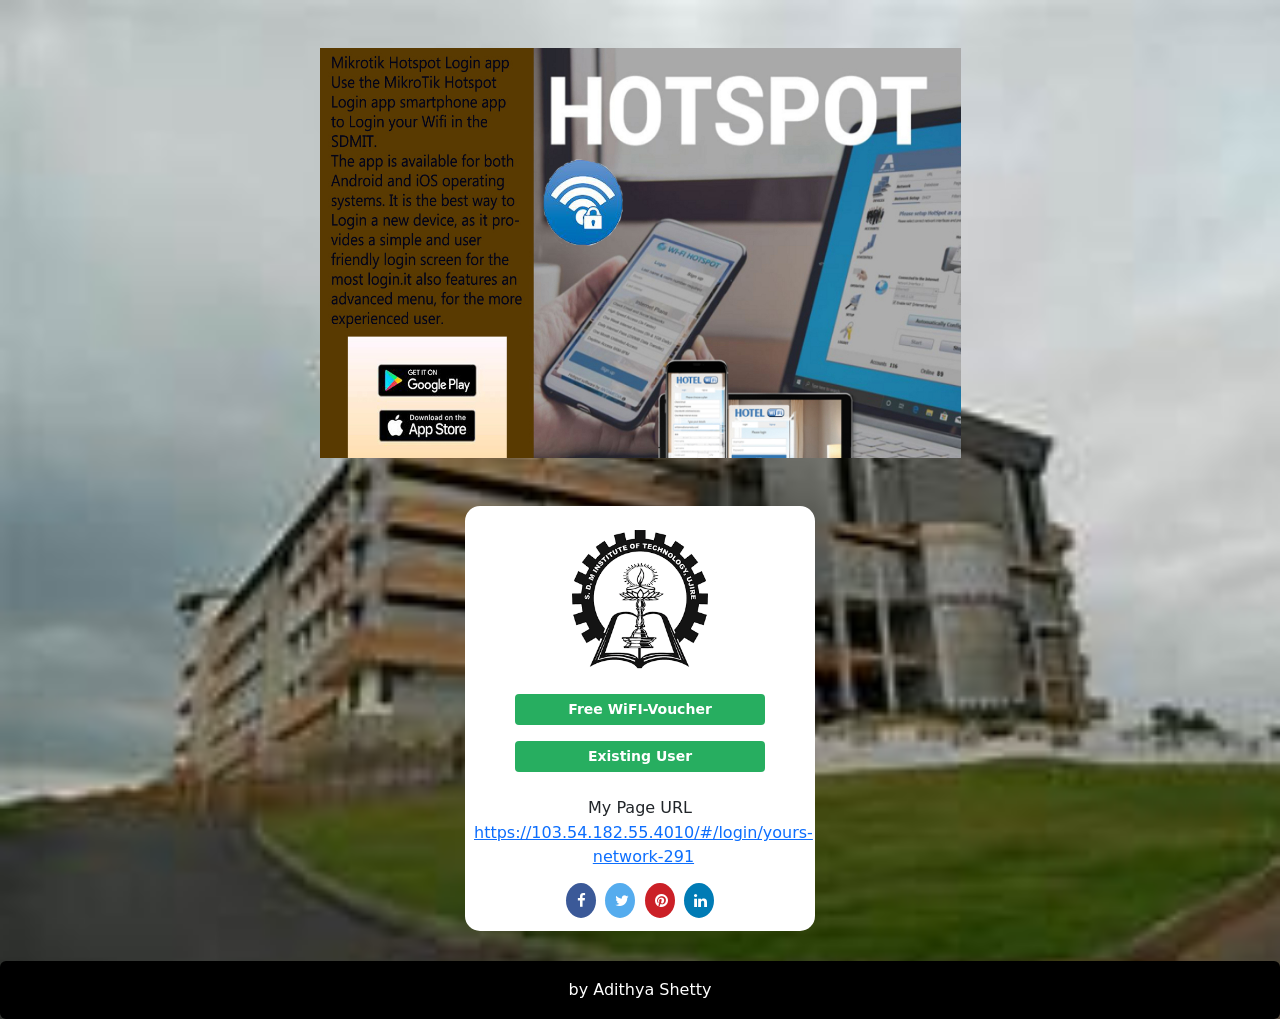
<file: index.html>
<!DOCTYPE html>
<html lang="en">
  <head>
    <!-- Required meta tags -->
    <meta charset="utf-8" />
    <meta name="viewport" content="width=device-width, initial-scale=1" />
    <link
      rel="stylesheet"
      href="https://cdnjs.cloudflare.com/ajax/libs/font-awesome/4.7.0/css/font-awesome.min.css"
    />
    <!-- Bootstrap CSS -->
    <link
      href="https://cdn.jsdelivr.net/npm/bootstrap@5.0.2/dist/css/bootstrap.min.css"
      rel="stylesheet"
      integrity="sha384-EVSTQN3/azprG1Anm3QDgpJLIm9Nao0Yz1ztcQTwFspd3yD65VohhpuuCOmLASjC"
      crossorigin="anonymous"
    />
    <link rel="stylesheet" href="style.css" />
    <title>Sdm wifi login</title>
  </head>
  <body>
    <div
      class="container my-md-0 bg_img d-flex justify-content-center flex-column my-5"
    >
      <div class="row justify-content-center my-5">
        <div class="col-md-7 col-sm-10">
          <img src="./images/Hostspot.jpg" alt="" class="img-fluid" />
        </div>
      </div>

      <div class="row justify-content-center mx-1">
        <div class="col-md-7 col-sm-8 bwhite px-2">
          <img
            src="./images/sdmit logo.png"
            alt=""
            class="img-fluid text-center logo mt-4"
          />
          <br />
          <button
            type="button"
            class="btn green btn-sm w-75 mb-3 mt-4"
            id="loginform1"
          >
            Free WiFI-Voucher
          </button>
          <br />
          <button
            type="button"
            class="btn green btn-sm w-75 mb-4"
            id="loginform2"
          >
            Existing User
          </button>

          <br />
          <span class="my-0">My Page URL</span>
          <a class="btn btn-link m-0 p-0"
            >https://103.54.182.55.4010/#/login/yours-network-291</a
          >
          <div class="row py-2">
            <div class="col-md-6 col-sm-6 mx-auto">
              <a href="#" class="fa fa-facebook img-fluid"></a>
              <a href="#" class="fa fa-twitter img-fluid"></a>
              <a href="#" class="fa fa-pinterest img-fluid"></a>
              <a href="#" class="fa fa-linkedin img-fluid"></a>
            </div>
          </div>
        </div>
      </div>
    </div>
    <div class="alert black margintop30" role="alert">by Adithya Shetty</div>
    <!-- Optional JavaScript; choose one of the two! -->
    <script>
      let loginform1 = document.getElementById("loginform1");
      let loginform2 = document.getElementById("loginform2");

      loginform1.addEventListener("click", () => {
        location.assign("login.html");
      });
      loginform2.addEventListener("click", () => {
        location.assign("login.html");
      });
    </script>
    <!-- Option 1: Bootstrap Bundle with Popper -->
    <script
      src="https://cdn.jsdelivr.net/npm/bootstrap@5.0.2/dist/js/bootstrap.bundle.min.js"
      integrity="sha384-MrcW6ZMFYlzcLA8Nl+NtUVF0sA7MsXsP1UyJoMp4YLEuNSfAP+JcXn/tWtIaxVXM"
      crossorigin="anonymous"
    ></script>

    <!-- Option 2: Separate Popper and Bootstrap JS -->
    <!--
    <script src="https://cdn.jsdelivr.net/npm/@popperjs/core@2.9.2/dist/umd/popper.min.js" integrity="sha384-IQsoLXl5PILFhosVNubq5LC7Qb9DXgDA9i+tQ8Zj3iwWAwPtgFTxbJ8NT4GN1R8p" crossorigin="anonymous"></script>
    <script src="https://cdn.jsdelivr.net/npm/bootstrap@5.0.2/dist/js/bootstrap.min.js" integrity="sha384-cVKIPhGWiC2Al4u+LWgxfKTRIcfu0JTxR+EQDz/bgldoEyl4H0zUF0QKbrJ0EcQF" crossorigin="anonymous"></script>
    -->
  </body>
</html>
</file>
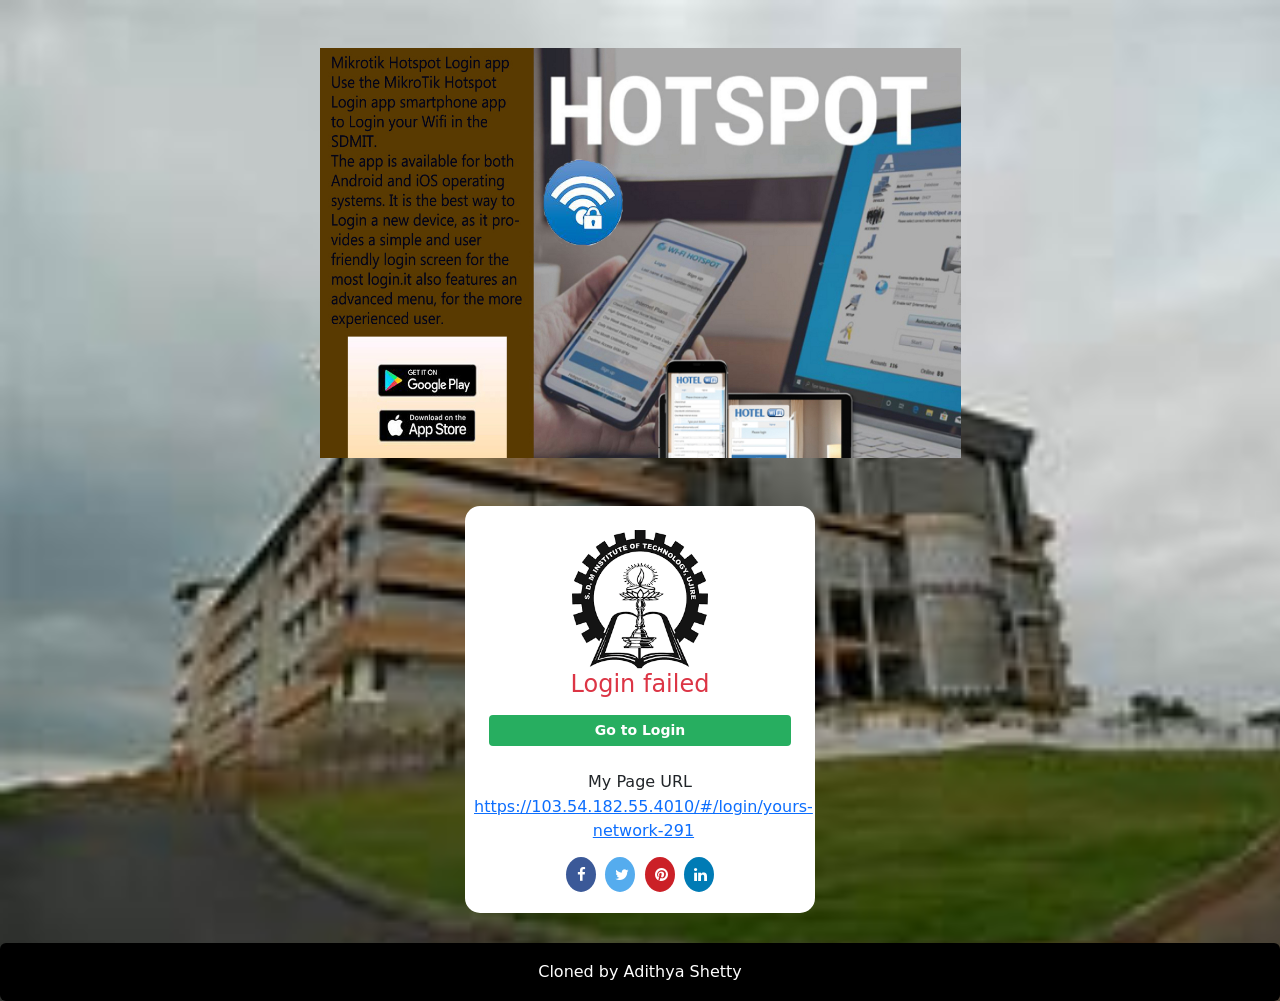
<file: failed.html>
<!DOCTYPE html>
<html lang="en">
  <head>
    <!-- Required meta tags -->
    <meta charset="utf-8" />
    <meta name="viewport" content="width=device-width, initial-scale=1" />
    <link
      rel="stylesheet"
      href="https://cdnjs.cloudflare.com/ajax/libs/font-awesome/4.7.0/css/font-awesome.min.css"
    />
    <!-- Bootstrap CSS -->
    <link
      href="https://cdn.jsdelivr.net/npm/bootstrap@5.0.2/dist/css/bootstrap.min.css"
      rel="stylesheet"
      integrity="sha384-EVSTQN3/azprG1Anm3QDgpJLIm9Nao0Yz1ztcQTwFspd3yD65VohhpuuCOmLASjC"
      crossorigin="anonymous"
    />
    <link rel="stylesheet" href="style.css" />
    <title>failed</title>
  </head>
  <body>
    <div
      class="container my-md-0 bg_img d-flex justify-content-center flex-column my-5"
    >
      <div class="row justify-content-center my-5">
        <div class="col-md-7 col-sm-10">
          <img src="./images/Hostspot.jpg" alt="" class="img-fluid" />
        </div>
      </div>

      <div class="row justify-content-center mx-1">
        <div class="col-md-7 col-sm-8 bwhite px-2">
          <img
            src="./images/sdmit logo.png"
            alt=""
            class="img-fluid text-center logo mt-4"
          />
          <br />
          <div class="mx-3">
            <h4 class="text-danger fw-600">Login failed</h4>
          </div>
          <div class="row justify-content-evenly mt-2 mx-3">
            <button
              type="button"
              class="btn green btn-sm my-2"
              id="tologinpage"
            >
              Go to Login
            </button>
          </div>
          <div class="my-2 mt-3">
            <span class="my-0">My Page URL</span>
            <button type="button" class="btn btn-link m-0 p-0">
              https://103.54.182.55.4010/#/login/yours-network-291
            </button>
            <div class="row py-2">
              <div class="col-md-6 col-sm-6 mx-auto">
                <a href="#" class="fa fa-facebook img-fluid"></a>
                <a href="#" class="fa fa-twitter img-fluid"></a>
                <a href="#" class="fa fa-pinterest img-fluid"></a>
                <a href="#" class="fa fa-linkedin img-fluid"></a>
              </div>
            </div>
          </div>
        </div>
      </div>
    </div>
    <div class="alert black margintop30" role="alert">
      Cloned by Adithya Shetty
    </div>
    <!-- Optional JavaScript; choose one of the two! -->

    <script>
      let tologinpage = document.getElementById("tologinpage");

      tologinpage.addEventListener("click", () => {
        location.assign("login.html");
      });
    </script>

    <!-- Option 1: Bootstrap Bundle with Popper -->
    <script
      src="https://cdn.jsdelivr.net/npm/bootstrap@5.0.2/dist/js/bootstrap.bundle.min.js"
      integrity="sha384-MrcW6ZMFYlzcLA8Nl+NtUVF0sA7MsXsP1UyJoMp4YLEuNSfAP+JcXn/tWtIaxVXM"
      crossorigin="anonymous"
    ></script>

    <!-- Option 2: Separate Popper and Bootstrap JS -->
    <!--
    <script src="https://cdn.jsdelivr.net/npm/@popperjs/core@2.9.2/dist/umd/popper.min.js" integrity="sha384-IQsoLXl5PILFhosVNubq5LC7Qb9DXgDA9i+tQ8Zj3iwWAwPtgFTxbJ8NT4GN1R8p" crossorigin="anonymous"></script>
    <script src="https://cdn.jsdelivr.net/npm/bootstrap@5.0.2/dist/js/bootstrap.min.js" integrity="sha384-cVKIPhGWiC2Al4u+LWgxfKTRIcfu0JTxR+EQDz/bgldoEyl4H0zUF0QKbrJ0EcQF" crossorigin="anonymous"></script>
    -->
  </body>
</html>
</file>
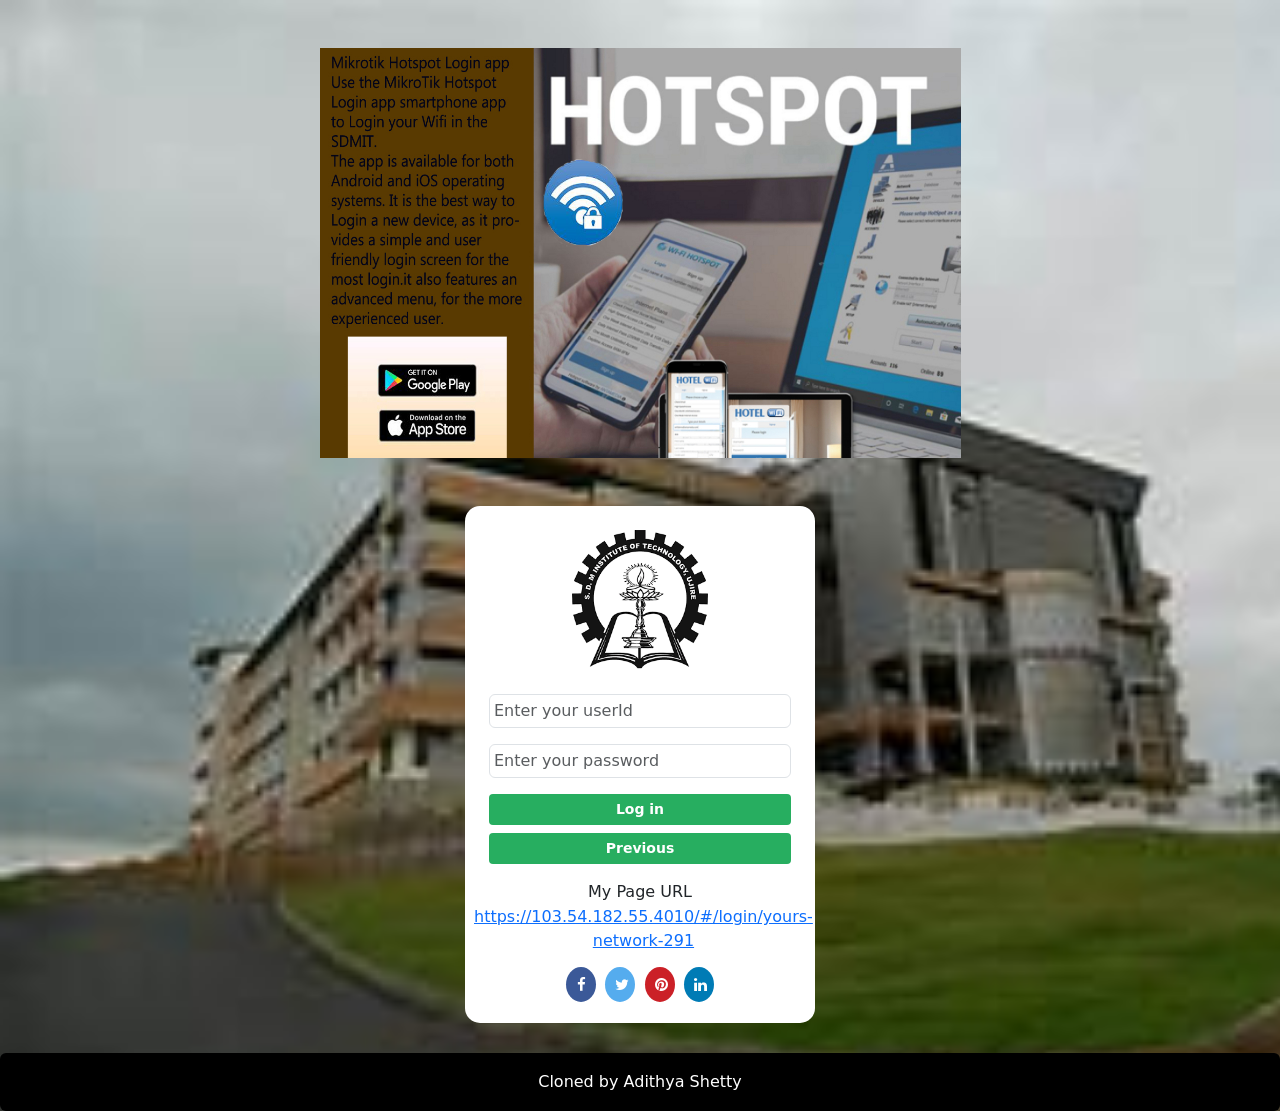
<file: login.html>
<!DOCTYPE html>
<html lang="en">
  <head>
    <!-- Required meta tags -->
    <meta charset="utf-8" />
    <meta name="viewport" content="width=device-width, initial-scale=1" />
    <link
      rel="stylesheet"
      href="https://cdnjs.cloudflare.com/ajax/libs/font-awesome/4.7.0/css/font-awesome.min.css"
    />
    <!-- Bootstrap CSS -->
    <link
      href="https://cdn.jsdelivr.net/npm/bootstrap@5.0.2/dist/css/bootstrap.min.css"
      rel="stylesheet"
      integrity="sha384-EVSTQN3/azprG1Anm3QDgpJLIm9Nao0Yz1ztcQTwFspd3yD65VohhpuuCOmLASjC"
      crossorigin="anonymous"
    />
    <link rel="stylesheet" href="style.css" />
    <title>Sdm wifi login</title>
  </head>
  <body>
    <div
      class="container my-md-0 bg_img d-flex justify-content-center flex-column my-5"
    >
      <div class="row justify-content-center my-5">
        <div class="col-md-7 col-sm-10">
          <img src="./images/Hostspot.jpg" alt="" class="img-fluid" />
        </div>
      </div>

      <div class="row justify-content-center mx-1">
        <div class="col-md-7 col-sm-8 bwhite px-2">
          <img
            src="./images/sdmit logo.png"
            alt=""
            class="img-fluid text-center logo mt-4"
          />
          <br />
          <div class="mx-3">
            <input
              type="email"
              class="form-control mb-3 mt-4 w-100 username p-1"
              id="exampleFormControlInput1 "
              placeholder="Enter your userId"
            />
            <input
              type="password"
              class="form-control mb-2 w-100 password p-1"
              id="exampleFormControlInput1  "
              placeholder="Enter your password"
            />
          </div>
          <div class="row justify-content-evenly mt-2 mx-3">
            <button type="button" class="btn green btn-sm my-2" id="login">
              Log in
            </button>
            <button type="button" class="btn green btn-sm" id="Previous">
              <a href="index.html" class="green">Previous</a>
            </button>
          </div>
          <p id="passwordempty"></p>
          <div class="my-2 mt-3">
            <span class="my-0">My Page URL</span>
            <button type="button" class="btn btn-link m-0 p-0">
              https://103.54.182.55.4010/#/login/yours-network-291
            </button>
            <div class="row py-2">
              <div class="col-md-6 col-sm-6 mx-auto">
                <a href="#" class="fa fa-facebook img-fluid"></a>
                <a href="#" class="fa fa-twitter img-fluid"></a>
                <a href="#" class="fa fa-pinterest img-fluid"></a>
                <a href="#" class="fa fa-linkedin img-fluid"></a>
              </div>
            </div>
          </div>
        </div>
      </div>
    </div>
    <div class="alert black margintop30" role="alert">
      Cloned by Adithya Shetty
    </div>
    <!-- Optional JavaScript; choose one of the two! -->

    <script>
      //  login btn function

      let login = document.getElementById("login");

      login.addEventListener("click", () => {
        let username = document.querySelector(".username").value;
        let password = document.querySelector(".password").value;

        if (username == "allthebest" && password == "sdmit.in") {
          location.assign("https://www.msn.com/en-in/?ocid=wispr&pc=u477&AR=2");
        } else {
          location.assign("failed.html");
        }
      });

      login.addEventListener("click", () => {
        let username = document.querySelector(".username").value;
        let password = document.querySelector(".password").value;
        let passwordempty = document.querySelector("#passwordempty");

        if (username == "allthebest" && password == "") {
          passwordempty.innerHTML = "Password must be filled";
        }
      });
    </script>

    <!-- Option 1: Bootstrap Bundle with Popper -->
    <script
      src="https://cdn.jsdelivr.net/npm/bootstrap@5.0.2/dist/js/bootstrap.bundle.min.js"
      integrity="sha384-MrcW6ZMFYlzcLA8Nl+NtUVF0sA7MsXsP1UyJoMp4YLEuNSfAP+JcXn/tWtIaxVXM"
      crossorigin="anonymous"
    ></script>

    <!-- Option 2: Separate Popper and Bootstrap JS -->
    <!--
    <script src="https://cdn.jsdelivr.net/npm/@popperjs/core@2.9.2/dist/umd/popper.min.js" integrity="sha384-IQsoLXl5PILFhosVNubq5LC7Qb9DXgDA9i+tQ8Zj3iwWAwPtgFTxbJ8NT4GN1R8p" crossorigin="anonymous"></script>
    <script src="https://cdn.jsdelivr.net/npm/bootstrap@5.0.2/dist/js/bootstrap.min.js" integrity="sha384-cVKIPhGWiC2Al4u+LWgxfKTRIcfu0JTxR+EQDz/bgldoEyl4H0zUF0QKbrJ0EcQF" crossorigin="anonymous"></script>
    -->
  </body>
</html>
</file>
<file: style.css>
body{
background-image:url('bg.jpg');
background-size: cover;

}
    .green{
     /* background-color: rgb(42, 128, 42); */
     background-color: #27AE60;
     color:#FFFFFF;
     font-weight: 600;
      text-decoration: none;    }
    .bwhite{
        background-color: #FFFFFF;
        text-align: center;
        width: 350px;
        height: max-content;
        border-radius: 15px;
       
    }
    .black{
        background-color: black;
        color: #fff;
        text-decoration: white;
        text-align: center;
        margin: 0;
  

    }
   .logo{
       max-width: 200px;
       height: 140px;
   }

    .fa 
    {

  padding: 10px;  
  text-align: center;  
  margin: 5px 2px;  
  font-size: 15px;  
  width: 30px; 
  border-radius: 50%; 
  text-decoration: none;

   }  
.fa-facebook {  
  background: #3B5998;  
  color: white; 

}  
.fa-twitter {  
  background: #55ACEE;  
  color: white;  
}  
.fa-pinterest {  
  background: #cb2027;  
  color: white;  
}  
.fa-linkedin {  
  background: #007bb5;  
  color: white;  
}

.margintop30{
  margin-top: 30px;
}
</file>
